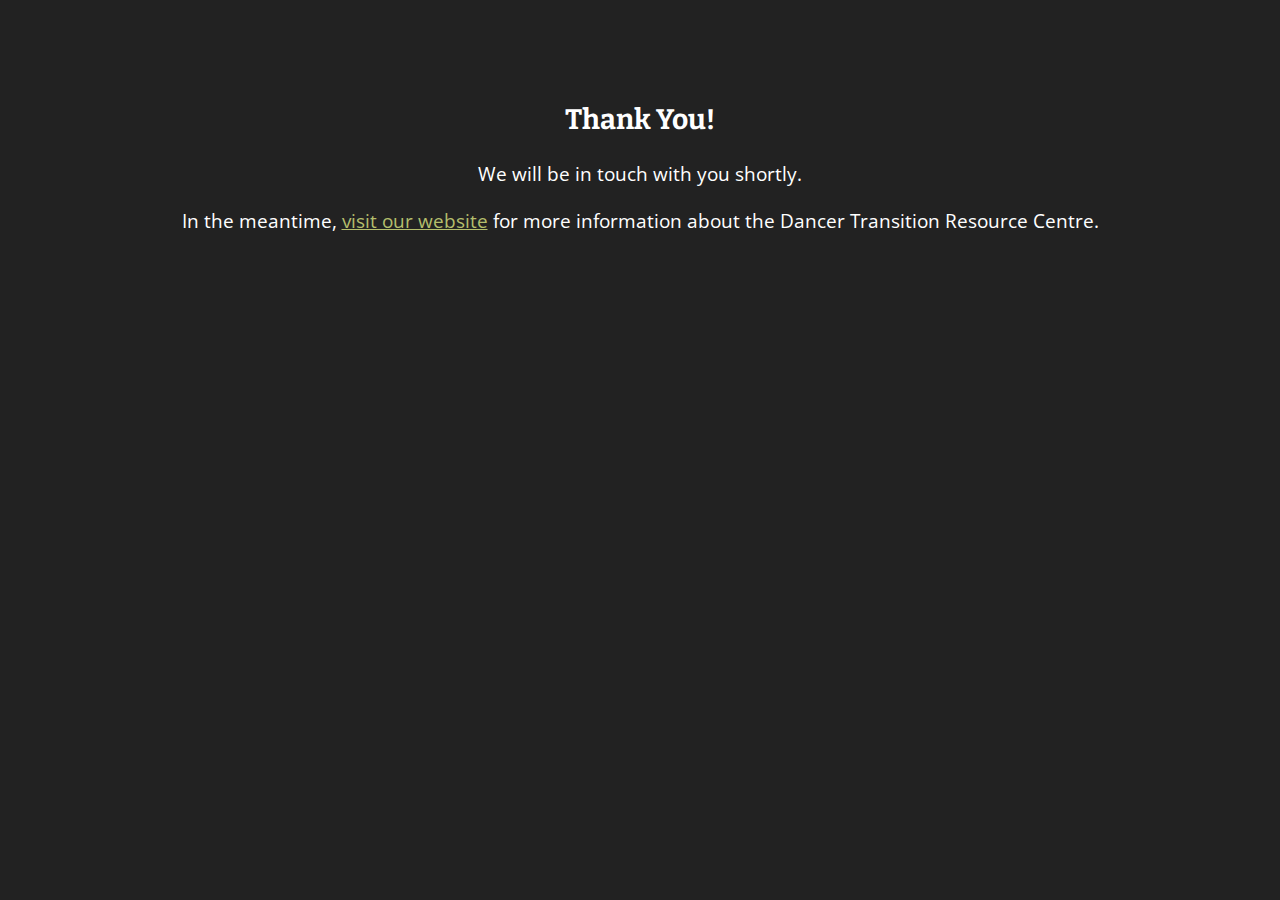
<file: thanks.html>
<!DOCTYPE html>
<html lang="en">
<head>
	<meta charset="UTF-8">
	<title>Thanks for getting in touch!</title>
	<link rel="stylesheet" href="css/main.css">
</head>
<body>
	<div class="wrapper">
		<h2>Thank You!</h2>
		<p>We will be in touch with you shortly.</p>
		<p>In the meantime, <a href="http://www.dtrc.ca">visit our website</a> for more information about the Dancer Transition Resource Centre.</p>
	</div>
</body>
</html>
</file>
<file: css/main.css>
@import url(http://fonts.googleapis.com/css?family=Bitter:400|Open+Sans:300italic,400,700);article,aside,details,figcaption,figure,footer,header,hgroup,nav,section,summary{display:block}audio,canvas,video{display:inline-block}audio:not([controls]){display:none;height:0}[hidden]{display:none}html{font-family:sans-serif;-webkit-text-size-adjust:100%;-ms-text-size-adjust:100%}a:focus{outline:thin dotted}a:active,a:hover{outline:0}h1{font-size:2em}abbr[title]{border-bottom:1px dotted}b,strong{font-weight:700}dfn{font-style:italic}mark{background:#ff0;color:#000}code,kbd,pre,samp{font-family:monospace,serif;font-size:1em}pre{white-space:pre-wrap;word-wrap:break-word}q{quotes:\201C \201D \2018 \2019}small{font-size:80%}sub,sup{font-size:75%;line-height:0;position:relative;vertical-align:baseline}sup{top:-0.5em}sub{bottom:-0.25em}img{border:0}svg:not(:root){overflow:hidden}fieldset{border:1px solid silver;margin:0 2px;padding:0.35em 0.625em 0.75em}button,input,select,textarea{font-family:inherit;font-size:100%;margin:0}button,input{line-height:normal}button,html input[type=button],input[type=reset],input[type=submit]{-webkit-appearance:button;cursor:pointer}button[disabled],input[disabled]{cursor:default}input[type=checkbox],input[type=radio]{box-sizing:border-box;padding:0}input[type=search]{-webkit-appearance:textfield;box-sizing:content-box}input[type=search]::-webkit-search-cancel-button,input[type=search]::-webkit-search-decoration{-webkit-appearance:none}textarea{overflow:auto;vertical-align:top}table{border-collapse:collapse;border-spacing:0}body,figure{margin:0}legend,button::-moz-focus-inner,input::-moz-focus-inner{border:0;padding:0}.clearfix:after{visibility:hidden;display:block;font-size:0;content:" ";clear:both;height:0}*{box-sizing:border-box}.box1{background-color:#9697BF}.box2{background-color:#B4BE6C}.box3{background-color:#75A7C5}.box4{background-color:#A66797}.box5{background-color:#D5B96B}.box6{background-color:#376783}h1,h2,h3{font-family:'Bitter',serif}h3,h4{text-transform:uppercase}h1{text-shadow:2px 2px 4px #222}h3{font-size:2.75em}h4{margin-bottom:0}body{font-family:'Open Sans',sans-serif;font-size:1.175em;background:#222;color:#fff}p{line-height:1.5em}a{color:#B4BE6C;transition:all 0.25s ease-in-out}a:hover{text-decoration:none;color:#fff}blockquote{font-style:italic;position:relative}blockquote:before{content:"“";font-family:'Georgia',serif;font-size:4em;position:absolute;left:-45px;color:#B4BE6C}.emphasis{font-style:italic}ul{margin:0;padding:0;list-style-type:none}ul li{margin:0px}ol{margin:0 auto;padding:0;width:60%;text-align:left}ol li{padding-left:20px}img{max-width:100%}.wrapper{margin:0 auto;max-width:75%;text-align:center;padding:80px 0}.innerWrapper{margin:50px 0}.flexContainerColumn,.flexContainerRow{display:-webkit-flex;display:-ms-flexbox;display:flex;-webkit-justify-content:center;-ms-flex-pack:center;justify-content:center;-webkit-flex-wrap:wrap;-ms-flex-wrap:wrap;flex-wrap:wrap}.flexContainerColumn{-webkit-flex-direction:column;-ms-flex-direction:column;flex-direction:column}.flexContainerRow{-webkit-flex-direction:row;-ms-flex-direction:row;flex-direction:row}.columnBox{-webkit-columns:2;-moz-columns:2;columns:2;-webkit-column-gap:40px;-moz-column-gap:40px;column-gap:40px;border:4px solid #fff;border-radius:2px;padding:25px;text-align:left}.columnBox p:first-child{margin:0}.columnBox p+p{text-indent:1.5em}.columnBox::first-letter{float:left;font-size:4em;margin-right:10px;font-family:Georgia;line-height:1em}.columnBox img{margin:35px 0;border-radius:2px}.columnBox img.floated{float:left;margin:25px 15px 10px 0}.menuBars{position:fixed;z-index:9;padding:15px;margin:15px;text-shadow:2px 2px 4px #222;cursor:pointer;right:10px}.nav{position:fixed;top:0;left:0;min-height:100%;z-index:999;background:rgba(0,0,0,0.9);width:100%;padding:50px;display:none;text-align:center}.nav ul.navMenu a{text-decoration:none}.close{position:absolute;right:25px;top:15px;cursor:pointer}.statsContainer{width:100%;margin:0 auto}.chart,.legend{margin:0 50px}.legend{text-align:left}.legend .flexContainerRow{-webkit-justify-content:flex-start;-ms-flex-pack:start;justify-content:flex-start}.legend h4{margin:15px 0}.legend .box,.legend .boxText{margin:5px 0}.legend .box{border-radius:2px;width:25px;height:25px;margin-right:10px}.legend .boxText p{padding:0;margin:0}.header{background:url(../images/header.jpg) center no-repeat fixed;background-size:cover;display:-webkit-flex;display:-ms-flexbox;display:flex;-ms-flex-align:center;position:relative}.header .headerOverlay{min-height:100vh;height:100%}.header .headerOverlay .logo{position:absolute;margin:30px;display:inline-block}.header .headerBox{border:4px solid #fff;border-radius:2px;text-align:center;padding:50px;margin:auto;max-width:90%}.vision h3,.vision h4{color:#B4BE6C}.vision .titlePage{min-height:100vh;display:-webkit-flex;display:-ms-flexbox;display:flex;background:linear-gradient(135deg, #e1e5c4 0%, #6e7634 100%)}.vision .titlePage h2,.vision .titlePage .fa-arrow-down{color:#6e7634}.vision .titlePage .wrapper{margin:auto;width:80%}.vision .titlePage h2.fadeIn{-webkit-animation-duration:2.5s}.vision .titlePage i.bounce{-webkit-animation-delay:0.5s}.vision .titlePage li{margin:30px 0}.vision .titlePage a{color:#fff;text-decoration:none;padding:10px}.vision .titlePage a:hover{background:#6e7634}.members .titlePage{min-height:100vh;display:-webkit-flex;display:-ms-flexbox;display:flex;background:linear-gradient(135deg, #e5e5ef 0%, #515285 100%)}.members .titlePage h2,.members .titlePage .fa-arrow-down{color:#515285}.members .titlePage .wrapper{margin:auto;width:80%}.members .titlePage h2.fadeIn{-webkit-animation-duration:2.5s}.members .titlePage i.bounce{-webkit-animation-delay:0.5s}.members .titlePage li{margin:30px 0}.members .titlePage a{color:#fff;text-decoration:none;padding:10px}.members .titlePage a:hover{background:#515285}.members h3,.members h4{color:#9697BF}.members .standout{background:#B4BE6C;color:#222}.members .standout h3{color:#222}.members .standout h4,.members .standout a{color:#6e7634}.members .standout .wrapper{text-align:center}.members .leftFeature,.members .rightFeature{width:50%}.members .leftFeature{min-height:400px;position:relative;text-align:center;background:url('../images/kevin.jpg') center no-repeat;background-size:cover}.members .leftFeature:hover{cursor:pointer}.members .leftFeature .details{position:absolute;width:100%;bottom:0;left:0;background:rgba(34,34,34,0.5)}.members .leftFeature .details h3{color:#fff;margin:0}.members .rightFeature{min-height:400px;position:relative;text-align:center;background:url('../images/sophieanne.jpg') center no-repeat;background-size:cover}.members .rightFeature:hover{cursor:pointer}.members .rightFeature .details{position:absolute;width:100%;bottom:0;left:0;background:rgba(34,34,34,0.5)}.members .rightFeature .details h3{color:#fff;margin:0}.members #left,.members #right{display:none;width:100%}.members #left h4,.members #right h4{color:#222}.members #left{background:#75A7C5}.members #left a{color:#376783}.members #right{background:#9697BF}.members #right a{color:#515285}.supporters h3,.supporters h4{color:#A66797}.supporters .titlePage{min-height:100vh;display:-webkit-flex;display:-ms-flexbox;display:flex;background:linear-gradient(135deg, #f1e8ce 0%, #967a2b 100%)}.supporters .titlePage h2,.supporters .titlePage .fa-arrow-down{color:#967a2b}.supporters .titlePage .wrapper{margin:auto;width:80%}.supporters .titlePage h2.fadeIn{-webkit-animation-duration:2.5s}.supporters .titlePage i.bounce{-webkit-animation-delay:0.5s}.supporters .titlePage li{margin:30px 0}.supporters .titlePage a{color:#fff;text-decoration:none;padding:10px}.supporters .titlePage a:hover{background:#967a2b}.supporters .standout{background:#9697BF;color:#222}.supporters .standout h3{color:#222}.supporters .standout h4,.supporters .standout a{color:#515285}.supporters .standout .wrapper{text-align:center}.supporters .standout span.dedication{font-style:italic;font-weight:700;display:block}.supporters .standout img{margin:25px 0}.supporters .columns{-webkit-columns:3;-moz-columns:3;columns:3;-webkit-column-gap:40px;-moz-column-gap:40px;column-gap:40px;margin-bottom:50px}.leadership h3,.leadership h4{color:#B4BE6C}.leadership .titlePage{min-height:100vh;display:-webkit-flex;display:-ms-flexbox;display:flex;background:linear-gradient(135deg, #cfe0eb 0%, #376783 100%)}.leadership .titlePage h2,.leadership .titlePage .fa-arrow-down{color:#376783}.leadership .titlePage .wrapper{margin:auto;width:80%}.leadership .titlePage h2.fadeIn{-webkit-animation-duration:2.5s}.leadership .titlePage i.bounce{-webkit-animation-delay:0.5s}.leadership .titlePage li{margin:30px 0}.leadership .titlePage a{color:#fff;text-decoration:none;padding:10px}.leadership .titlePage a:hover{background:#376783}.leadership .standout{background:#A66797;color:#222}.leadership .standout h3{color:#222}.leadership .standout h4,.leadership .standout a{color:#593450}.leadership .standout .wrapper{text-align:center}.footer h3,.footer h4{color:#B4BE6C}.footer .flexContainerRow{text-align:left}.footer .flexItem{width:50%}.footer .social .fa{margin:20px 10px 20px 0px}.footer .social li{display:inline-block}.footer button,.footer input[type="submit"]{background:#75A7C5;text-transform:uppercase;box-shadow:0 5px 0 #376783;border:0;padding:10px;outline:0;position:relative;top:0;transition:all 0.25s}.footer input[type="submit"]:active{top:5px;box-shadow:0px 2px 0px #376783}.footer input,.footer textarea{display:block;width:100%;margin:30px 0;background:#222;color:#fff;border:1px dotted #fff;padding:10px}.footer .button{margin:20px 0;background:#A66797;box-shadow:0 5px 0 #593450}.footer .button:active{top:5px;box-shadow:0px 2px 0px #593450}.footer .button a{text-decoration:none;color:#fff;padding:20px}.footer .clickCredits p{color:#B4BE6C;text-decoration:underline;cursor:pointer;transition:all 0.25s}.footer .clickCredits p:hover{color:#fff;text-decoration:none}.footer .fullCredits{position:fixed;top:0;left:0;min-height:100%;z-index:999;background:rgba(0,0,0,0.9);width:100%;padding:50px;display:none;text-align:center}.footer .fullCredits ul li{margin:10px 0}.footer input::-webkit-input-placeholder,.footer textarea::-webkit-input-placeholder{color:#fff}.footer input::-webkit-input-placeholder:after,.footer textarea::-webkit-input-placeholder:after{content:'*';color:#A66797}.caption{background:#D5B96B;margin:0;padding:10px;text-align:center;color:#222;font-style:italic}video{width:70%}.videoWrapper{cursor:pointer;background:rgba(180,190,108,0.8);color:#222;padding:20px;transition:all 0.25s ease-in-out;margin-top:20px}.videoWrapper p{margin:0;font-size:2em}.videoWrapper:hover{background:#b4be6c}.videoOverlay{position:fixed;top:0;left:0;min-height:100%;z-index:999;background:rgba(0,0,0,0.9);width:100%;padding:50px;display:none;text-align:center}@media only screen and (max-width: 1024px){.columnBox{-webkit-columns:1;-moz-columns:1;columns:1;-webkit-column-gap:40px;-moz-column-gap:40px;column-gap:40px}.supporters .columns{-webkit-columns:2;-moz-columns:2;columns:2;-webkit-column-gap:40px;-moz-column-gap:40px;column-gap:40px}.footer .flexItem{text-align:center;width:100%}}@media only screen and (max-width: 940px){#spotlight .flexItem{width:100%}.supporters .columns{-webkit-columns:1;-moz-columns:1;columns:1;-webkit-column-gap:40px;-moz-column-gap:40px;column-gap:40px}.details p{display:none}}@media only screen and (max-width: 450px){ol{width:100%}blockquote{position:inherit}blockquote:before{display:none}.wrapper{width:100%}.menuBars{right:0}.columnBox{border:none;text-align:center;padding:0}.columnBox p+p{text-indent:0px}.columnBox::first-letter{float:none;font-size:1em;margin-right:0;font-family:'Open Sans',sans-serif}.columnBox img.floated{float:none;margin:10px 0}.header .headerBox{margin-top:200px}.nav{font-size:0.75em}.chart,.legend{margin:0;text-align:center}video{width:100%}}
</file>
